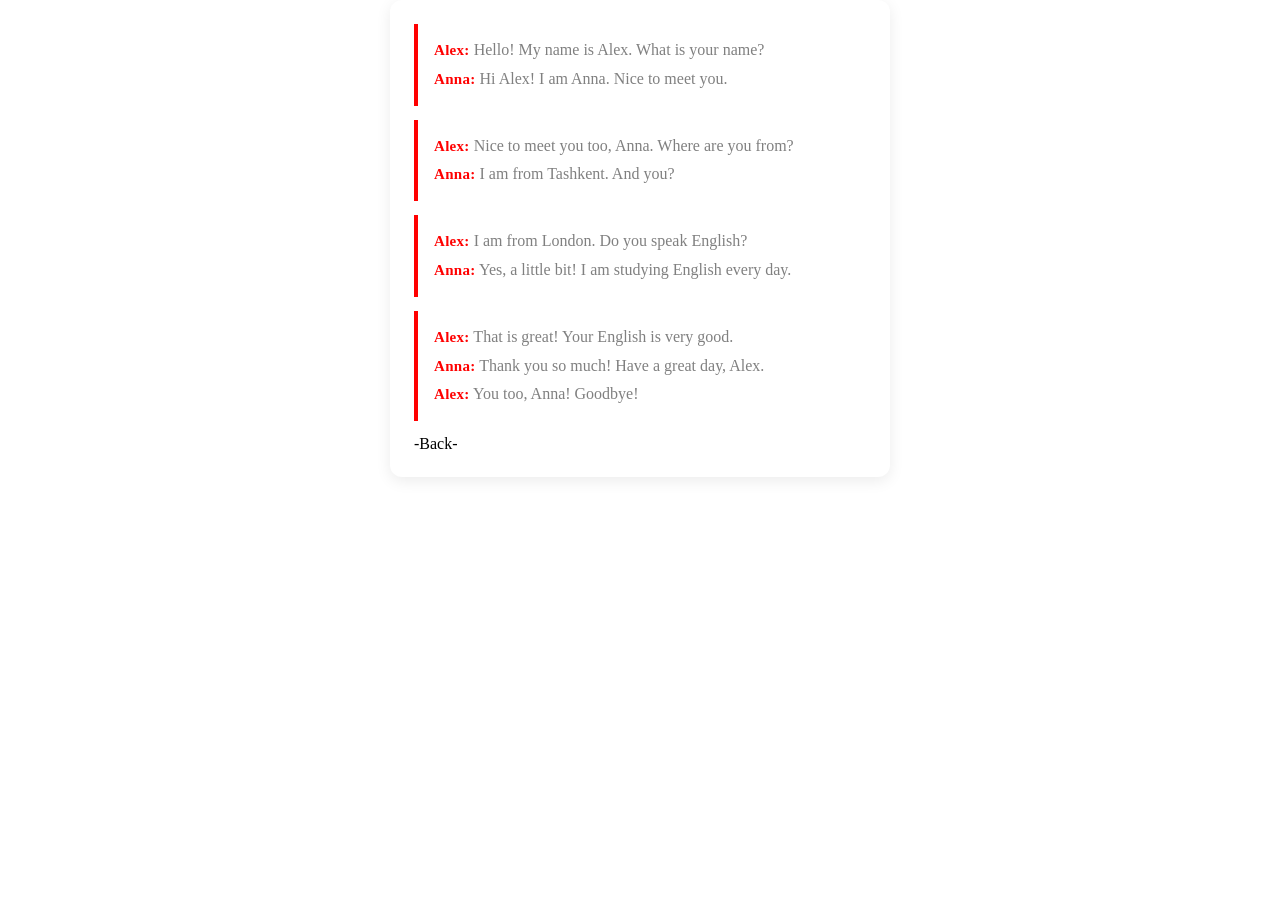
<file: ownsite2/convi.html>
<!DOCTYPE html>
<html lang="en">
<head>
    <meta charset="UTF-8">
    <meta name="viewport" content="width=device-width, initial-scale=1.0">
    <title>Document</title>
    <link rel="stylesheet" href="style.css">
</head>
<body>
    <div class="conversationbet">
    <p>
        <strong>Alex:</strong> Hello! My name is Alex. What is your name?<br>
        <strong>Anna:</strong> Hi Alex! I am Anna. Nice to meet you.
    </p>

    <p>
        <strong>Alex:</strong> Nice to meet you too, Anna. Where are you from?<br>
        <strong>Anna:</strong> I am from Tashkent. And you?
    </p>

    <p>
        <strong>Alex:</strong> I am from London. Do you speak English?<br>
        <strong>Anna:</strong> Yes, a little bit! I am studying English every day.
    </p>

    <p>
        <strong>Alex:</strong> That is great! Your English is very good.<br>
        <strong>Anna:</strong> Thank you so much! Have a great day, Alex.<br>
        <strong>Alex:</strong> You too, Anna! Goodbye!
    </p>

<div class="finconv">
<a href="index.html"> -Back- </a>
</div>
</div>
</body>
</html>
</file>
<file: ownsite2/style.css>
* {
    padding: 0;
    margin: 0;
    box-sizing: border-box;
}

.blim {
    background: linear-gradient(red, #222222);
    color: white;
    width: 100%;
    min-height: 153px;
    padding: 15px;
    position: relative;
}

.blim h1 {
    font-family: Cambria, Cochin, Georgia, Times, 'Times New Roman', serif;
    font-size: 36px;
    margin-top: 10px;
    margin-left: 7px;
}

.blim h3 {
    font-size: 22px;
    font-family: 'Lucida Sans', 'Lucida Sans Regular', 'Lucida Grande', 'Lucida Sans Unicode', Geneva, Verdana, sans-serif;
    text-align: center;
    margin-top: -20px;
}

.blim button {
    position: absolute;
    top: 15px;
    right: 15px;
    display: flex;
    justify-content: center;
    align-items: center;
    width: 44px;
    height: 44px;
    background: white;
    border: none;
    border-radius: 7px;
}

.blim img {
    width: 30px;
    height: 30px;
}

.span {
    display: flex;
    justify-content: center;
    color: pink;
    font-size: 16px;
    margin-top: 10px;
}



/* blim 2 */


.blim2 {
    display: flex;
    align-items: center;
    color: white;
    background: darkred;
    width: auto;
    height: 50px;
    gap: 0px;
}

.blim2 a {
    display: flex;   
    font-size: 25px;
    text-decoration: none;
    color: white;
    margin-left: 220px;
    border: 2px solid black;
    background: #222222;
    border-radius: 5px;
}



/* btns */


.lvl {
    display: grid;
    grid-template-columns: 1fr 1fr;
    gap: 8px 10px;
    width: 100%;
    max-width: 600px;
    margin: 10px auto;
}

.lvl a {
    text-decoration: none;
    color: red;
}

.lvl button {
    background-color: whitesmoke;
    color: #4a5568;
    border: 1px solid #e2e8f0;
    border-radius: 4px;
    padding: 12px 16px;
    font-size: 15px;
    font-weight: 500;
    cursor: pointer;
    transition: all 0.2s ease;
    width: 100%;
    text-align: center;
}

.lvl button:hover {
    border-color: #cbd5e0;
    background-color: #f7fafc;
}

/* final */

.finnal button {
    background: red;
    color: whitesmoke;
    font-size: 15px;
    width: 150px;
    height: 30px;
    margin-top: 35px;
    display: flex;
    justify-content: center;
    align-items: center;
    margin-left: 688px;
    border-radius: 7px;
    border: 1px solid black;
}

.finnal p {
    display: flex;
    justify-content: center;
    margin-top: 5px;
    color: gray;
}


/* conv 1 */

.conv1 {
    border: 1px solid black;
    margin-top: 20px;
    margin-left: 20px;
    width: fit-content;
    transition: transform 0.3s ease, box-shadow 0.3s ease;
    cursor: pointer;
}

.conv1:hover {
    transform: scale(1.05);
    box-shadow: 0 8px 20px rgba(0, 0, 0, 0.2);
}

.conv1 img {
    width: 250px;
    height: 200px;
}

.conv1 a {
    display: flex;
    justify-content: left;
    color: red;
    text-decoration: none;
    font-size: 20px;
    font-family: sans-serif;
    margin-left: 5px;
}

.conv1 p {
    display: flex;
    justify-content: left;
    color: black;
    font-size: 20px;
    font-family: sans-serif;
    margin-top: 7px;
    margin-left: 5px;
}


.conversationbet {
    background: white;
    width: 100%;
    max-width: 500px;
    padding: 24px;
    border-radius: 12px;
    box-shadow: 0 4px 15px rgba(0, 0, 0, 0.08);
    width: 100%;
    max-width: 500px;
    margin: 0 auto;
}

.conversationbet p {
    background-color: white;
    border-left: 4px solid red;
    border-radius: 0 8px 8px 0;
    padding: 12px 16px;
    margin-bottom: 14px;
    font-size: 16px;
    line-height: 1.8;
    color: grey;
    transition: transform 0.2s ease, box-shadow 0.2s ease;
}

.conversationbet p:hover {
    box-shadow: 0 2px 8px rgba(0, 0, 0, 0.05);
}

.conversationbet strong {
    color: red;
    font-size: 15px;
    letter-spacing: 0.3px;
}


.finconv a {
    color: black;
    text-decoration: none;
}
</file>
